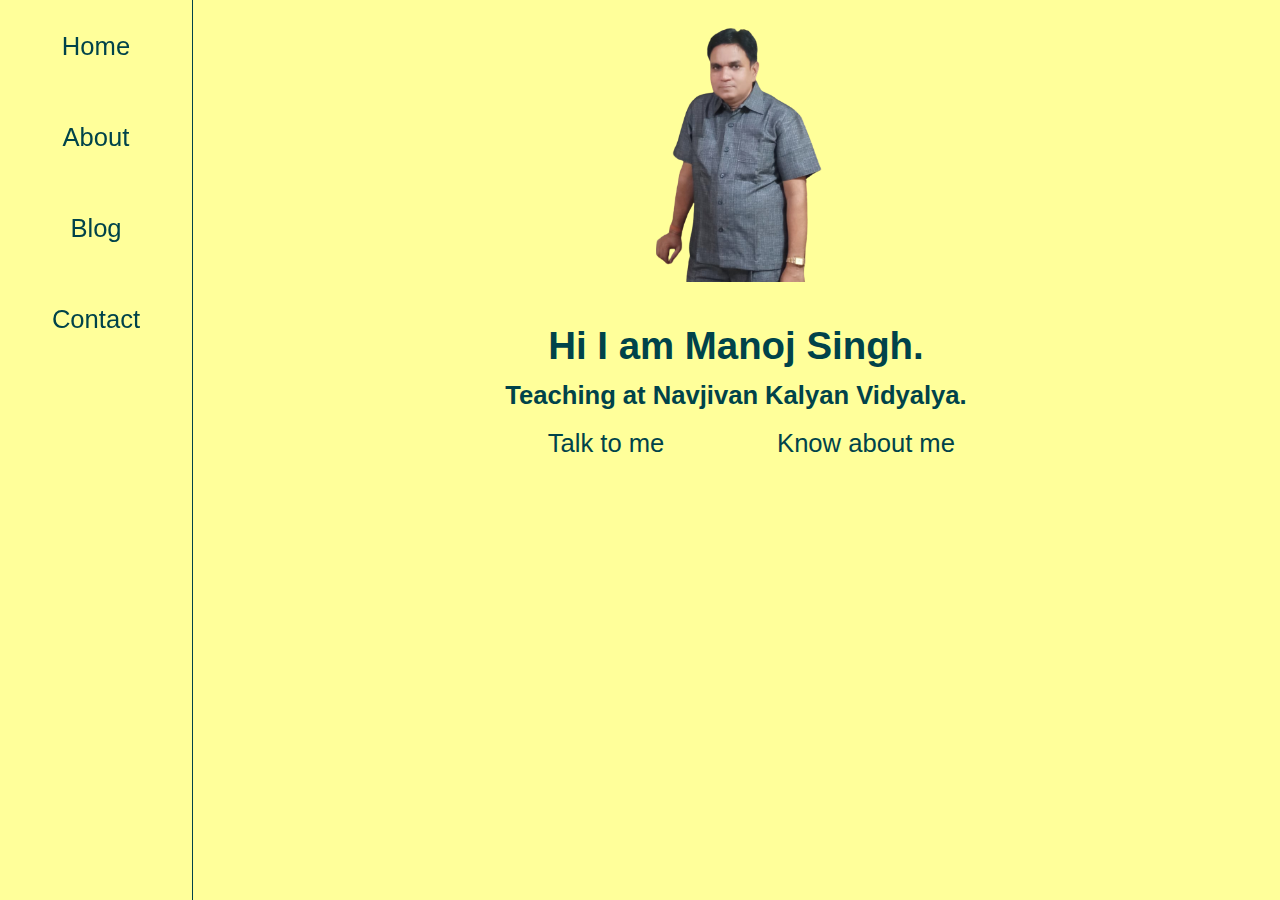
<file: index.html>
<!DOCTYPE html>
<html lang="en">

<head>
    <meta charset="UTF-8">
    <meta http-equiv="X-UA-Compatible" content="IE=edge">
    <meta name="viewport" content="width=device-width, initial-scale=1.0">
    <title>Manoj Singh</title>
    <link rel="stylesheet" href="style.css">
</head>

<body>
    <div id="container1">
        <div class="container-left">
            <nav id="nav">
                <ul>
                <li><a class="nav-icons" href="/"><span>Home</span></a></li>
                <li><a class="nav-icons" href="about.html"><span>About</span></a></li>
                <li><a class="nav-icons" href="blog.html"><span>Blog</span></a></li>
                <li><a class="nav-icons" href="contact.html"><span>Contact</span></a></li> 
                </ul>
               </nav>
        </div>
        <div class="container-right">
            <div id="home">
                <div class="img">
                    <img src="my1.png" alt="">
                </div>
                <div class="info">
                    <h1 class="primary-heading">
                        Hi I am Manoj Singh.
                    </h1>
                    <h3 class="secondary-heading">
                        Teaching at Navjivan Kalyan Vidyalya.
                    </h3>
                    <div>
                        <button class="btn"><a href="contact.html"><span>Talk to me</span></a></button>
                        <button class="btn"><a href="about.html"><span>Know about me</span></a></button>
                        <!-- <button class="btn"><a href="/"><span>Articles</span></a></button> -->

                    </div>

                  
                </div>
              
            </div>
         
        </div>
    </div>
</body>

</html>
</file>
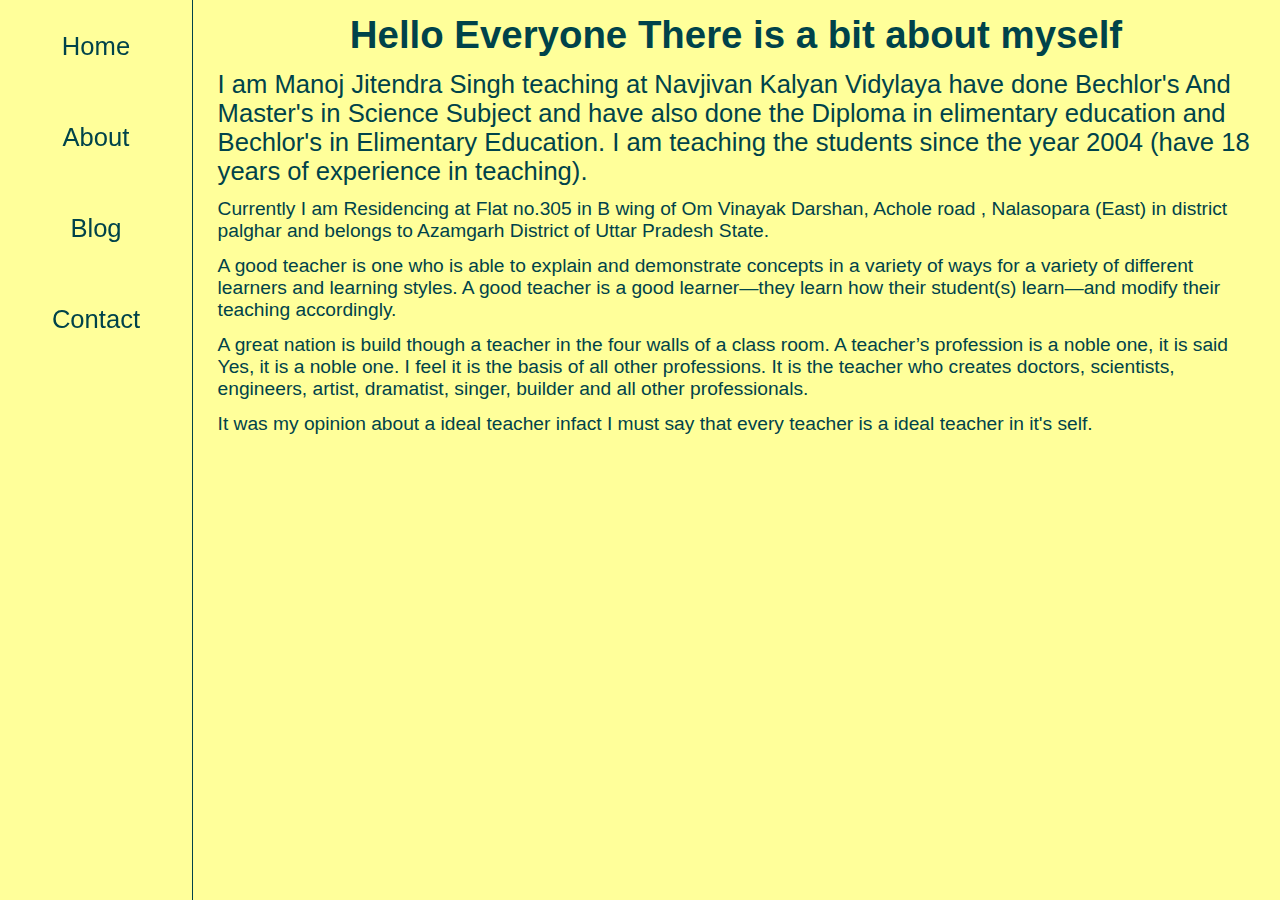
<file: about.html>
<!DOCTYPE html>
<html lang="en">

<head>
    <meta charset="UTF-8">
    <meta http-equiv="X-UA-Compatible" content="IE=edge">
    <meta name="viewport" content="width=device-width, initial-scale=1.0">
    <title>About- Manoj Singh</title>
    <link rel="stylesheet" href="style.css">
</head>

<body>
    <div id="container1">
        <div class="container-left">
            <nav id="nav">
                <ul>
                    <li><a class="nav-icons" href="/"><span>Home</span></a></li>
                    <li><a class="nav-icons" href="about.html"><span>About</span></a></li>
                    <li><a class="nav-icons" href="blog.html"><span>Blog</span></a></li>
            
                    <li><a class="nav-icons" href="contact.html"><span>Contact</span></a></li> 

                </ul>
            </nav>
        </div>
        <div class="container-right">
            <div id="about">
                <h1 class="primary-heading">
                    Hello Everyone There is a bit about myself
                </h1>
                <p class="primary-para">
                    I am Manoj Jitendra Singh teaching at Navjivan Kalyan Vidylaya have done Bechlor's And Master's in
                    Science Subject and have also done the Diploma in elimentary education and Bechlor's in Elimentary
                    Education.
                    I am teaching the students since the year 2004 (have 18 years of experience in teaching).
                </p>
                <p class="secondary-para">
                    Currently I am Residencing at Flat no.305 in B wing of Om Vinayak Darshan, Achole road , Nalasopara
                    (East) in district palghar and belongs to Azamgarh District of Uttar Pradesh State.
                </p>
                <p class="secondary-para">
                    A good teacher is one who is able to explain and demonstrate concepts in a variety of ways for a
                    variety of different learners and learning styles. A good teacher is a good learner—they learn how
                    their student(s) learn—and modify their teaching accordingly.
                </p>
                <p class="secondary-para">
                    A great nation is build though a teacher in the four walls of a class room. A teacher’s profession
                    is a noble one, it is said Yes, it is a noble one. I feel it is the basis of all other professions.
                    It is the teacher who creates doctors, scientists, engineers, artist, dramatist, singer, builder and
                    all other professionals.
                </p>
                <p class="secondary-para">
                    It was my opinion about a ideal teacher infact I must say that every teacher is a ideal teacher in
                    it's self.
                </p>
            </div>
        </div>
</body>

</html>
</file>
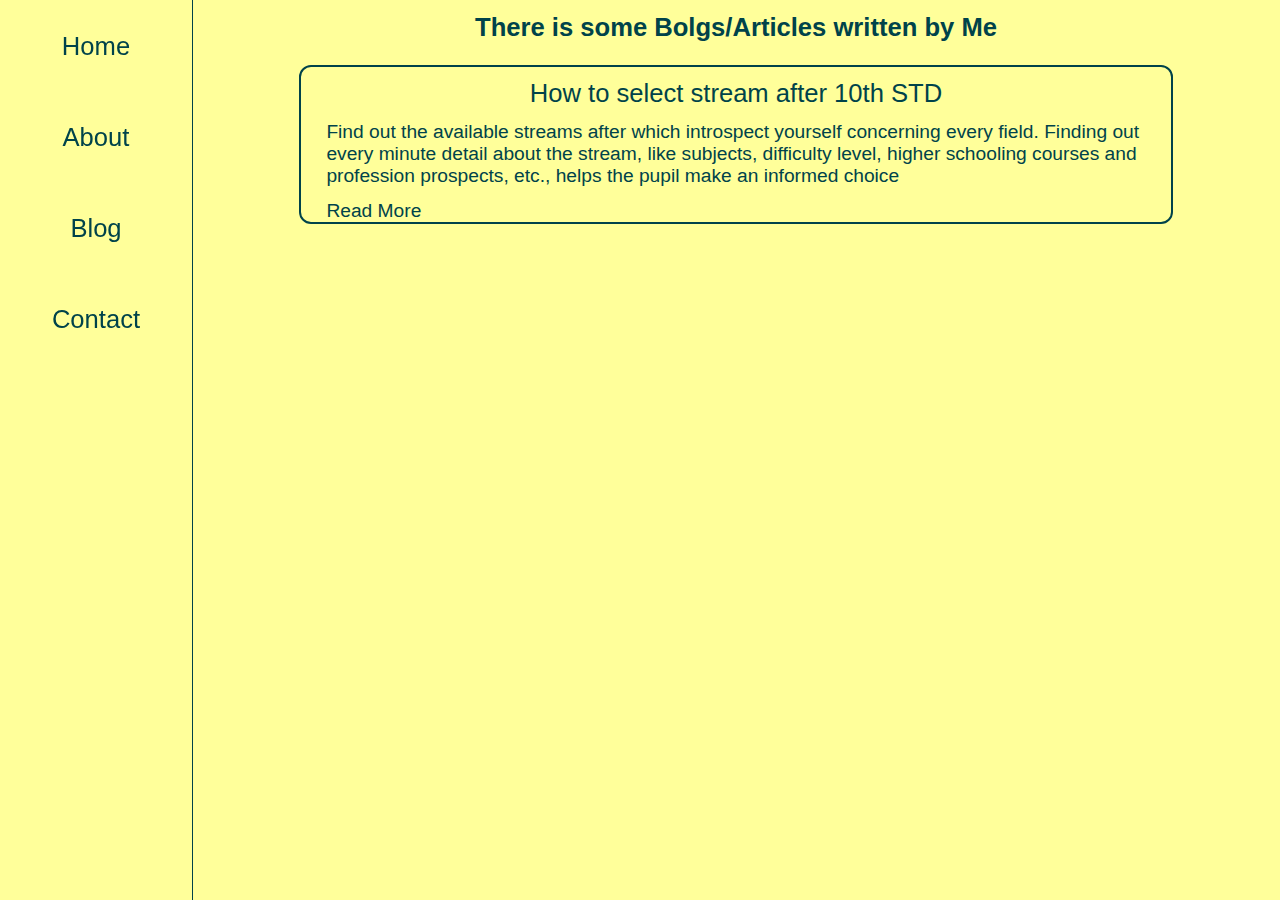
<file: blog.html>
<!DOCTYPE html>
<html lang="en">

<head>
    <meta charset="UTF-8">
    <meta http-equiv="X-UA-Compatible" content="IE=edge">
    <meta name="viewport" content="width=device-width, initial-scale=1.0">
    <link rel="stylesheet" href="style.css">
    <title>BLogs- Manoj Singh</title>
</head>

<body>
    <div id="container1">
        <div class="container-left">
            <nav id="nav">
                <ul>
                    <li><a class="nav-icons" href="/"><span>Home</span></a></li>
                    <li><a class="nav-icons" href="about.html"><span>About</span></a></li>
                    <li><a class="nav-icons" href="blog.html"><span>Blog</span></a></li>
             
                    <li><a class="nav-icons" href="contact.html"><span>Contact</span></a></li>

                </ul>
            </nav>
        </div>
        <div class="container-right blogpost">
            <h1 class="secondary-heading">
                There is some Bolgs/Articles written by Me
            </h1>
            <div class="blog">
                <div class="blog-box">
                    <p class="secondary-heading">How to select stream after 10th STD</p>
                    <p class="secondary-para">
                        Find out the available streams after which introspect yourself concerning every field. Finding
                        out every minute detail about the stream, like subjects, difficulty level, higher schooling
                        courses and profession prospects, etc., helps the pupil make an informed choice
                    </p>
                    <a class="btn2" href="stream_selection.html"> Read More</a>
                </div>
            </div>
        </div>
</body>

</html>
</file>
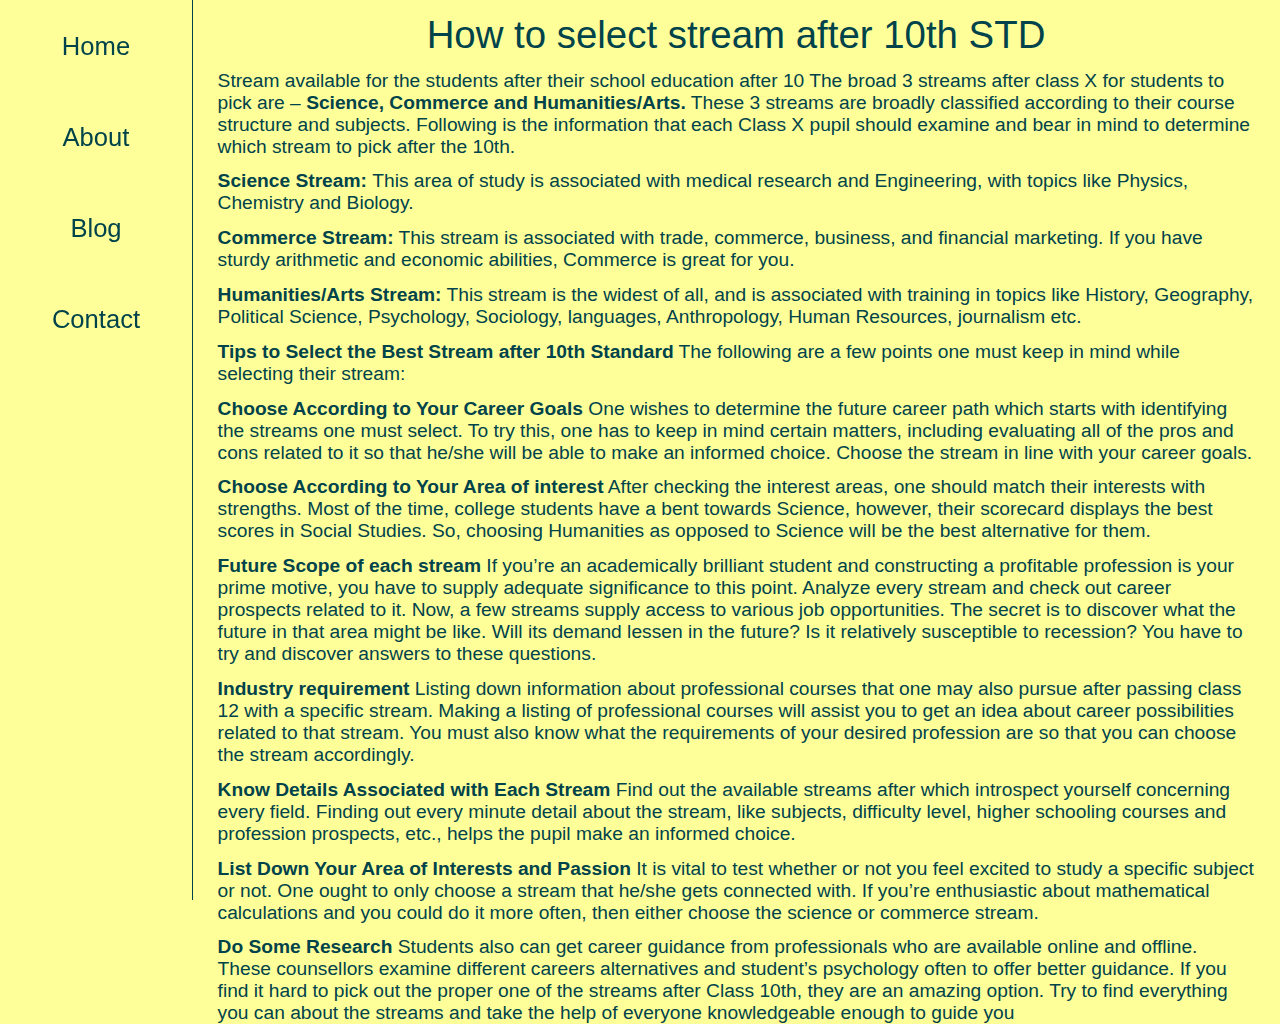
<file: stream_selection.html>
<!DOCTYPE html>
<html lang="en">

<head>
    <meta charset="UTF-8">
    <meta http-equiv="X-UA-Compatible" content="IE=edge">
    <meta name="viewport" content="width=device-width, initial-scale=1.0">
    <title>About- Manoj Singh</title>
    <link rel="stylesheet" href="style.css">
</head>

<body>
    <div id="container1">
        <div class="container-left">
            <nav id="nav">
                <ul>
                    <li><a class="nav-icons" href="/"><span>Home</span></a></li>
                    <li><a class="nav-icons" href="about.html"><span>About</span></a></li>
                    <li><a class="nav-icons" href="blog.html"><span>Blog</span></a></li>
                <li><a class="nav-icons" href="contact.html"><span>Contact</span></a></li> 
             
                </ul>
            </nav>
        </div>
        <div class="container-right">
            <div id="about">
                <p class="primary-heading">How to select stream after 10th STD</p>
                <p class="secondary-para">
                    Stream available for the students after their school education after 10
                    The broad 3 streams after class X for students to pick are – <b>Science, Commerce and Humanities/Arts.</b>
                    These 3 streams are broadly classified according to their course structure and subjects. Following
                    is the information that each Class X pupil should examine and bear in mind to determine which stream
                    to pick after the 10th.


                    
                    
                    
                    
                </p>
                <p class="secondary-para">
                    <b> Science Stream: </b> This area of study is associated with medical research and Engineering,
                    with topics
                    like Physics, Chemistry and Biology.
                </p>
                <p class="secondary-para">
                    <b>Commerce Stream:</b> This stream is associated with trade, commerce, business, and financial
                    marketing.
                    If you have sturdy arithmetic and economic abilities, Commerce is great for you.
                </p>
                <p class="secondary-para">
                    <b>Humanities/Arts Stream:</b> This stream is the widest of all, and is associated with training in
                    topics
                    like History, Geography, Political Science, Psychology, Sociology, languages, Anthropology, Human
                    Resources, journalism etc.
                </p>
                <p class="secondary-para">
                    <b> Tips to Select the Best Stream after 10th Standard</b>
                    The following are a few points one must keep in mind while selecting their stream:
                </p>
                <p class="secondary-para">
                    
                    <b>Choose According to Your Career Goals</b>
                    
                    One wishes to determine the future career path which starts with identifying the streams one must
                    select. To try this, one has to keep in mind certain matters, including evaluating all of the pros
                    and cons related to it so that he/she will be able to make an informed choice. Choose the stream in
                    line with your career goals.
                </p>
                <p class="secondary-para">
                    
                    <b>Choose According to Your Area of interest</b>
                    
                    After checking the interest areas, one should match their interests with strengths. Most of the
                    time, college students have a bent towards Science, however, their scorecard displays the best
                    scores in Social Studies. So, choosing Humanities as opposed to Science will be the best alternative
                    for them.
                </p>
                <p class="secondary-para">
                    <b> Future Scope of each stream</b>
    
                    If you’re an academically brilliant student and constructing a profitable profession is your prime
                    motive, you have to supply adequate significance to this point. Analyze every stream and check out
                    career prospects related to it. Now, a few streams supply access to various job opportunities. The
                    secret is to discover what the future in that area might be like. Will its demand lessen in the
                    future? Is it relatively susceptible to recession? You have to try and discover answers to these
                    questions.
                    
                </p>
                <p class="secondary-para">
                    
                    
                    <b>  Industry requirement</b>
                    
                    Listing down information about professional courses that one may also pursue after passing class 12
                    with a specific stream. Making a listing of professional courses will assist you to get an idea
                    about career possibilities related to that stream. You must also know what the requirements of your
                    desired profession are so that you can choose the stream accordingly.
                </p>
                <p class="secondary-para">

                    
                    <b>Know Details Associated with Each Stream</b>
                    
                    Find out the available streams after which introspect yourself concerning every field. Finding out
                    every minute detail about the stream, like subjects, difficulty level, higher schooling courses and
                    profession prospects, etc., helps the pupil make an informed choice.
                </p>
                <p class="secondary-para">
                    
                    <b> List Down Your Area of Interests and Passion</b>
                    
                    It is vital to test whether or not you feel excited to study a specific subject or not. One ought to
                    only choose a stream that he/she gets connected with. If you’re enthusiastic about mathematical
                    calculations and you could do it more often, then either choose the science or commerce stream.
                </p>
                <p class="secondary-para">
                    
                    
                    <b>Do Some Research</b>
                    
                    Students also can get career guidance from professionals who are available online and offline. These
                    counsellors examine different careers alternatives and student’s psychology often to offer better
                    guidance. If you find it hard to pick out the proper one of the streams after Class 10th, they are
                    an amazing option. Try to find everything you can about the streams and take the help of everyone
                    knowledgeable enough to guide you
                </p>
                <p class="secondary-para">

                </p>
            </div>
        </div>
</file>
<file: style.css>
* {
  margin: 0;
  padding: 0;
}

body {
  background:rgb(255, 255, 154);
}

#container1 {
  display: flex;
}


.container-left {
  display: flex;
  flex-direction: column;
  width: 15vw;
  height: 100vh;

  /* background-color: blue; */
}

.container-right {
  /* margin: auto; */
  /* background-color: red; */
  display: flex;
  flex-direction: column;
  width: 85vw;
  height: 100vh;
}

#nav {
  border-right: 1px solid rgb(0, 67, 74);
  width: 15vw;
  height: 100vh;
  position: fixed;
}

/*#nav ul{}*/
#nav ul li {
  list-style-type: none;
  padding: 2vw 3vw;
}

.nav-icons {
  font-size: 2vw;
  color: rgb(0, 67, 74);
  text-align: center;
  text-decoration: none;
  width: 100%;
  height: 40px;
  font-family: 'Lato', sans-serif;
  font-weight: 500;
  background: transparent;
  cursor: pointer;
  transition: all 0.3s ease;
  position: relative;
  display: inline-block;
  font-family: 'Lucida Sans', 'Lucida Sans Regular', 'Lucida Grande', 'Lucida Sans Unicode', Geneva, Verdana, sans-serif;
  line-height: 40px;
  padding: 0;
  border: none;
}

.nav-icons span {
  position: relative;
  display: block;
  width: 100%;
  height: 100%;
}

.nav-icons:before,
.nav-icons:after {
  position: absolute;
  content: "";
  right: 0;
  bottom: 0;
  background: rgb(0, 67, 74);
  box-shadow: 0px 0px 50px rgb(0, 67, 74);
  transition: all 0.3s ease;
}

.nav-icons:before {
  height: 0px;
  width: 2px;
}

.nav-icons:after {
  width: 0px;
  height: 2px;
}

.nav-icons:hover:before {
  height: 100%;
}

.nav-icons:hover:after {
  width: 100%;
}

.nav-icons span:before,
.nav-icons span:after {
  position: absolute;
  content: "";
  left: 0;
  top: 0;
  background: rgb(0, 67, 74);
  box-shadow: 0px 0px 50px rgb(0, 67, 74);
  transition: all 0.3s ease;
}

.nav-icons span:before {
  width: 2px;
  height: 0px;
}

.nav-icons span:after {
  height: 2px;
  width: 0px;
}

.nav-icons span:hover:before {
  height: 100%;
}

.nav-icons span:hover:after {
  width: 100%;
}

#home {
  display: flex;
  height: 100vh;
  flex-direction: column;
  align-items: center;
}

.img {
  margin: 0 auto;
}

.img img {
  /* position: relative; */
  height: 20vw;
  /* border: 2px solid white; */
  /* border-radius: ; */
  margin: 2vw;
}

/* @media only screen and (max-width: 600px) {
  .img img {
    display: none;
  }
  #home{

  }
} */
.info button a {
  color: rgb(0, 67, 74);
  text-decoration: none;
}

/* UTILITY CLASS */
.primary-heading {
  text-align: center;
  font-size: 3vw;
  margin: 1vw 2vw;
  color: rgb(0, 67, 74);
  font-family: 'Lucida Sans', 'Lucida Sans Regular', 'Lucida Grande', 'Lucida Sans Unicode', Geneva, Verdana, sans-serif;
}

.secondary-heading {
  text-align: center;
  font-size: 2vw;
  margin: 1vw 2vw;
  color: rgb(0, 67, 74);
  font-family: 'Lucida Sans', 'Lucida Sans Regular', 'Lucida Grande', 'Lucida Sans Unicode', Geneva, Verdana, sans-serif;
}

.blog-heading {
  font-size: 1rem;
  margin: 1vw 1vw;
  color: rgb(0, 67, 74);
  font-family: 'Lucida Sans', 'Lucida Sans Regular', 'Lucida Grande', 'Lucida Sans Unicode', Geneva, Verdana, sans-serif;
}

.primary-para {
  /* text-align: center */
  font-size: 2vw;
  margin: 1vw 2vw;
  color: rgb(0, 67, 74);
  font-family: 'Lucida Sans', 'Lucida Sans Regular', 'Lucida Grande', 'Lucida Sans Unicode', Geneva, Verdana, sans-serif;
}

.secondary-para {
  /* text-align: center */
  font-size: 1.5vw;
  margin: 1vw 2vw;
  color: rgb(0, 67, 74);
  font-family: 'Lucida Sans', 'Lucida Sans Regular', 'Lucida Grande', 'Lucida Sans Unicode', Geneva, Verdana, sans-serif;
}

/*neon Button*/
.btn {
  width: 20vw;
}

.btn {
  font-size: 2vw;
  color: rgb(0, 67, 74);
  text-align: center;
  text-decoration: none;
  /* height: 40px; */
  font-weight: 500;
  background: transparent;
  cursor: pointer;
  transition: all 0.3s ease;
  position: relative;
  display: inline-block;
  font-family: 'Lucida Sans', 'Lucida Sans Regular', 'Lucida Grande', 'Lucida Sans Unicode', Geneva, Verdana, sans-serif;
  line-height: 40px;
  padding: 0;
  border: none;
}

#about {
  height: 100vh;
}

.btn span {
  position: relative;
  display: block;
  width: 100%;
  height: 100%;
}

.btn:before,
.btn:after {
  position: absolute;
  content: "";
  right: 0;
  bottom: 0;
  background: rgb(0, 67, 74);
  box-shadow: 0px 0px 50px rgb(0, 67, 74);
  transition: all 0.3s ease;
}

.btn:before {
  height: 0px;
  width: 2px;
}

.btn:after {
  width: 0px;
  height: 2px;
}

.btn:hover:before {
  height: 100%;
}

.btn:hover:after {
  width: 100%;
}

.btn span:before,
.btn span:after {
  position: absolute;
  content: "";
  left: 0;
  top: 0;
  background: rgb(0, 67, 74);
  box-shadow: 0px 0px 50px rgb(0, 67, 74);
  transition: all 0.3s ease;
}

.btn span:before {
  width: 2px;
  height: 0px;
}

.btn span:after {
  height: 2px;
  width: 0px;
}

.btn span:hover:before {
  height: 100%;
}

.btn span:hover:after {
  width: 100%;
}

.btn2 {
  background: transparent;
  text-decoration: none;
  transition: all 0.3s ease-in-out;
  text-align: center;
  font-size: 1.5vw;
  margin: 1vw 2vw;
  color: rgb(0, 67, 74);
  font-family: 'Lucida Sans', 'Lucida Sans Regular', 'Lucida Grande', 'Lucida Sans Unicode', Geneva, Verdana, sans-serif;
}

.btn2:hover {
  color: rgb(0, 67, 74);
  background: transparent;
  border-bottom: 2px solid rgb(0, 67, 74);
  cursor: pointer;
  box-shadow: 0 0 50px #131418;
}


.blog {
  height: 100vh;
}

.blog-box {
  width: 80%;
  border-radius: 12px;
  flex-wrap: wrap;
  border: 2px solid rgb(0, 67, 74);
  margin: auto;
  margin-top: 10px;

}

/*contact form */
input[type=text],
select,
textarea {
  width: 100%;
  /* Full width */
  padding: 1vw;
  color: rgb(0, 67, 74);
  background: transparent;
  /* Some padding */
  border: 1px solid rgb(0, 67, 74);
  /* Gray border */
  border-radius: 4px;
  /* Rounded borders */
  box-sizing: border-box;
  /* Make sure that padding and width stays in place */
  margin-top: 0.5vwpx;
  /* Add a top margin */
  margin-bottom: 1.4vw;
  /* Bottom margin */
  resize: vertical
    /* Allow the user to vertically resize the textarea (not horizontally) */
}

input[type=number] {
  width: 100%;
  background: transparent;
  /* Full width  transparent background*/
  padding: 12px;
  /* Some padding */
  border: 1px solid rgb(0, 67, 74);
  /* Gray border */
  border-radius: 4px;
  color: rgb(0, 67, 74);
  font-weight: 700;

  /* Rounded borders */
  box-sizing: border-box;
  /* Make sure that padding and width stays in place */
  margin-top: 6px;
  /* Add a top margin */
  margin-bottom: 16px;
  /* Bottom margin */
  resize: vertical
    /* Allow the user to vertically resize the textarea (not horizontally) */
}

/* Style the submit button with a specific background color etc */
input[type=submit] {
  background: transparent;
  color: rgb(0, 67, 74);
  padding:2px 1px;
  border: none;
  border-radius: 4px;
  cursor: pointer;}


/* Add a background color and some padding around the form */
.container {
  border-radius: 5px;
  background:rgb(212, 249, 255);
  padding: 20px;
  margin-top: 3vw;
  margin-left:auto;
  margin-right:auto;
  border-radius: 10px;
  height: 85vh;
  border: 3px solid white;
  width: 50vw;
}

.btn3 {
  color: black;
  text-decoration: none;
  font-size: 2vw;
  transition: all 0.3s ease-in-out;
  font-family: 'Lucida Sans', 'Lucida Sans Regular', 'Lucida Grande', 'Lucida Sans Unicode', Geneva, Verdana, sans-serif;
}

.btn3:hover {
  color: rgb(0, 67, 74);
  background-image: linear-gradient(rgb(255, 255, 154) , rgb(255, 255, 154));
  border: 2px solid rgb(185, 197, 255);
  border-radius: 10px;
  cursor: pointer;
  box-shadow: 0 0 50px rgb(239, 255, 17);
}

.container form label{
  color: rgb(0, 67, 74);
  
}
</file>
